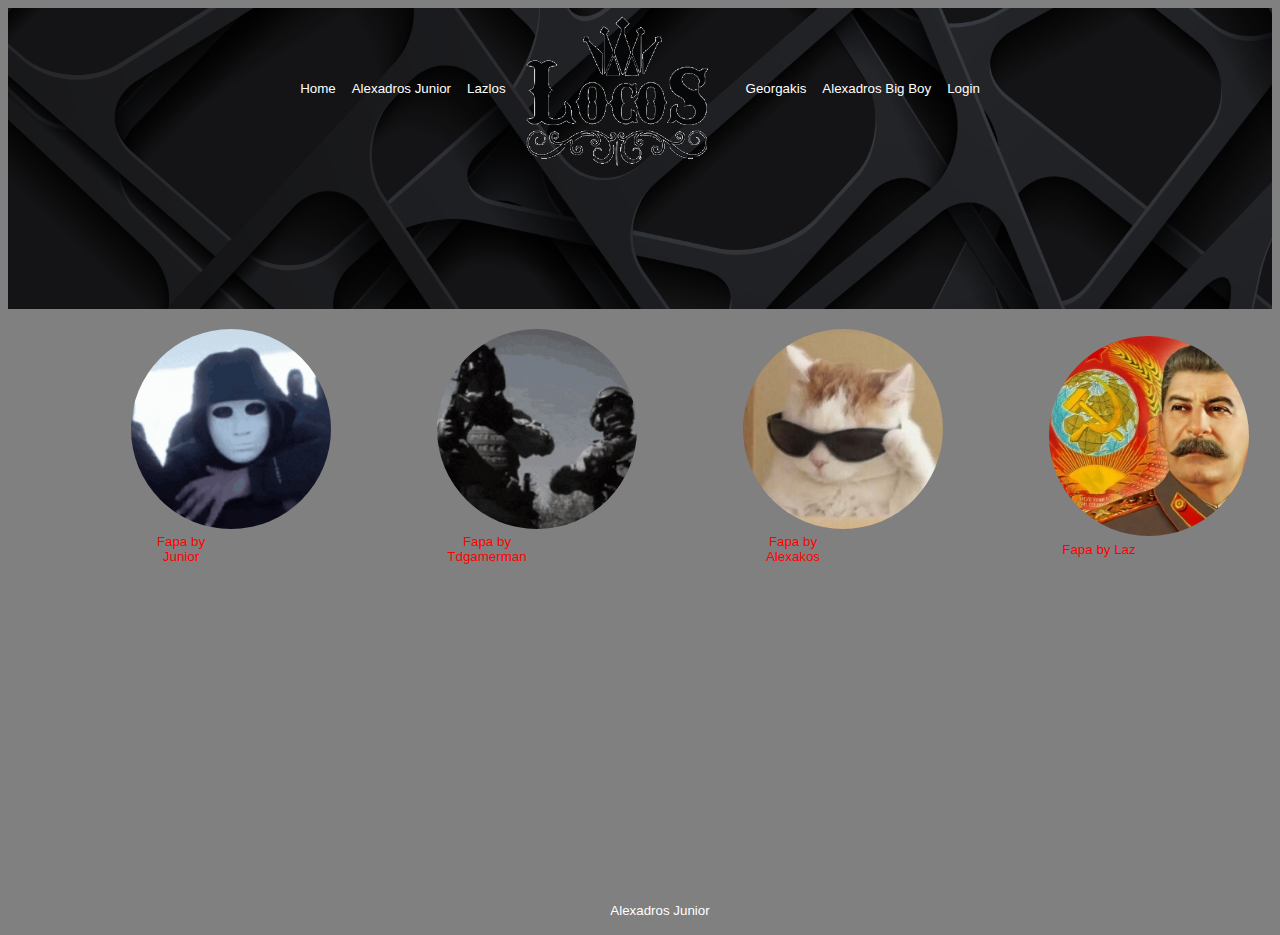
<file: index.html>
<!DOCTYPE html>
<html lang="en">
<head>
    <meta charset="UTF-8">
    <meta name="viewport" content="width=device-width, initial-scale=1.0">
    <title>Document</title>
    <link rel="stylesheet" href="./customise/index.css">
</head>
<body>
    <header class="menu">
        <nav>
            <ul>
                <button onclick="document.location='index.html'" class="index">Home</button>
                <button onclick="document.location='./html/karipidis.html'" class="index">Alexadros Junior</button>
                <button onclick="document.location='./html/laz.html'" class="index">Lazlos</button>
                <li class="logo"><a href="index.html">holla</a></li>
                <button onclick="document.location='./html/kanar.html'" class="index">Georgakis</button>
                <button onclick="document.location='./html/fokia.html'" class="index">Alexadros Big Boy</button>
                <button onclick="document.location='./acc/login.html'" class="index">Login</button>
            </ul>
        </nav>
    </header>
    <section class="feature-box sales" >
        <figure>
            <img src="png//junior.gif" alt="Fapa By Junior">
            <figcaption><button onclick="document.location='./html/kanar.html'" class="names">Fapa by Junior</button></figcaption>
        </figure>
        <figure>
            <img src="png//tdgamerman.gif" alt="Fapa By Tdgamerman">
            <figcaption><button onclick="document.location='./html/fokia.html'" class="names">Fapa by Tdgamerman</button></figcaption>
        </figure>
        <figure>
            <img src="png/fc924c059702d4fe2c1be41bc60086f7.jpeg" alt="Fapa By Alexakos">
            <figcaption><button onclick="document.location='./html/karipidis.html'" class="names">Fapa by Alexakos</button></figcaption>
        </figure>
        <figure>
            <img src="png//72e666fc4d4c9fe438fefb9ecfcd8344.jpeg" alt="Fapa By Laz">
            <figcaption><button onclick="document.location='./html/laz.html'" class="names">Fapa by Laz</button></figcaption>
        </figure>
    </section>
    <section class="footer">
        <h1> Hello</h1>
    </section>
    <footer>
        <nav>
            <ul>
                <button onclick="document.location='./html/karipidis.html'" class="links">Alexadros Junior</button>
            </ul>
        </nav>
    </footer>
</body>
</html>
</file>
<file: customise/index.css>
body {
    background-color: gray;
}

.feature-box.sales {
    background-color: gray;
    padding: 20px;
    display: flex;
    flex-direction: row;  
    text-align: center;
}

.footer{
    padding: 110px 0 110px 0;
    text-align: center;
    text-indent: -99999999px;
}

footer {
    background-color: none;
}

.feature-box.sales figure {
    margin: auto;
    width: 100px;
}

.feature-box.sales figure img {
    width: 200px;
}

header {
    height: 160px;
    padding: 1px 0 0 0;
    text-align: center;
    height: 300px;
    background-image: url("../png//dark-background-abstract-background-network-3d-background-3840x2160-8324.png");
    background-size: 100%;
    background-repeat: no-repeat;
    background-position: center;
}

header .logo a {
    display: inline-block;
    text-indent: -99999999px;
    background-repeat: no-repeat;
    background-image: url("../png/logo.png");
    background-size: 200px;
    height: 160px;
    width: 200px;
    position: relative;
    top: -70px;
}

header a {
    text-decoration: none;
}

header a:hover {
    text-decoration: none;
}

header nav ul li {
    display: inline-block;
    margin: 0 20px 0 0;
    border-radius: 2px;
}

header nav ul {
    margin: 70px 0 0 0;
    padding: 0;
    list-style-type: none;
}
 
.index{
    color: White;
    border: transparent;
    background-color: transparent;
}
.index:hover {
    text-decoration: underline;
}

figcaption {
    color: red;
}

.feature-box.sales img {
    border-radius: 50%;
}

.names{
    color: red;
    border: transparent;
    background-color: transparent;
}

.links:hover {
    text-decoration: underline;
}

footer nav ul {
    text-align: center;
}

.links {
    color: White;
    border: transparent;
    background-color: transparent;
}
</file>
